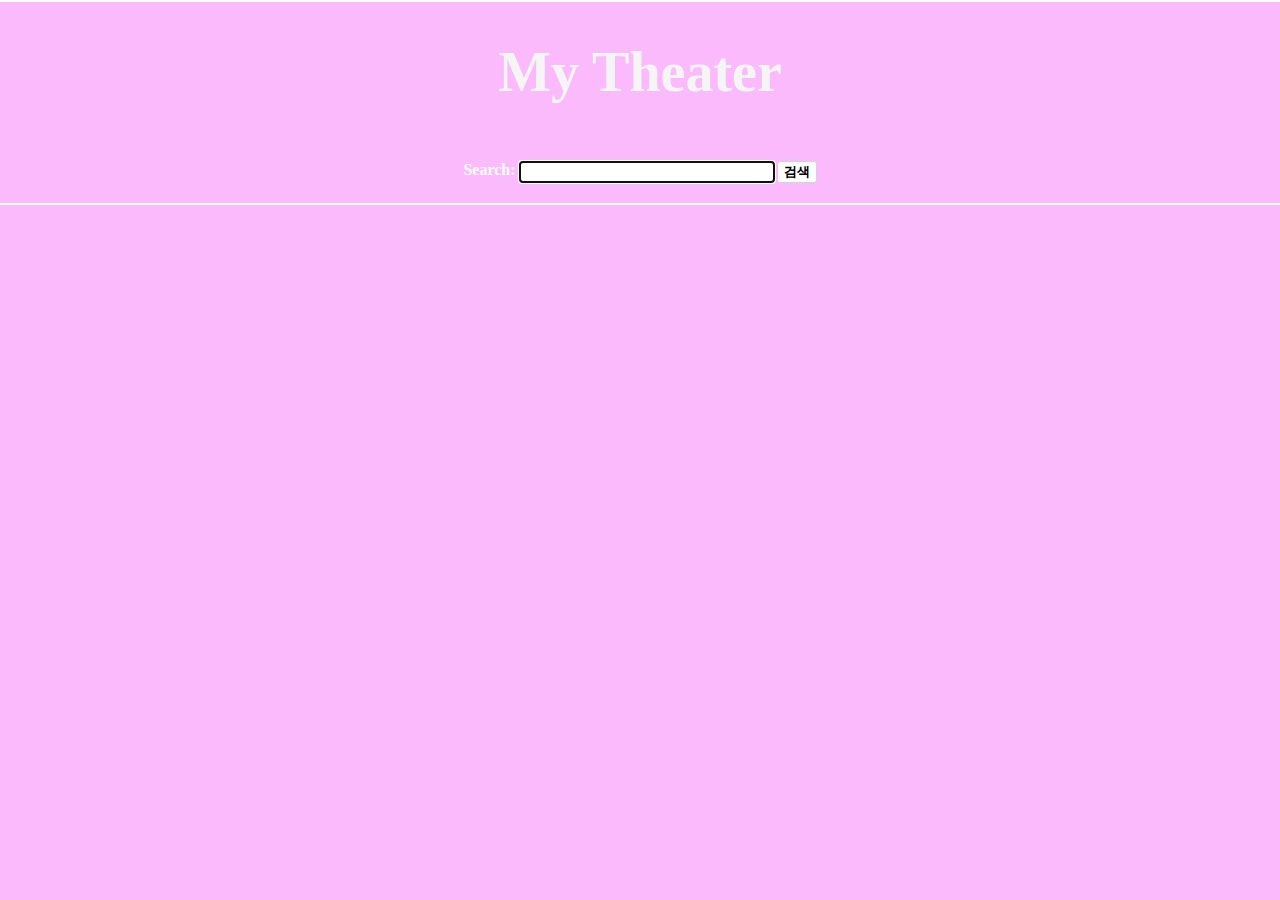
<file: index.html>
<!DOCTYPE html>
<html lang="en">
  <head>
    <meta charset="UTF-8" />
    <meta name="viewport" content="width=device-width, initial-scale=1.0" />
    <link rel="icon" href="./img/favicon.svg" />
    <title>My Theater</title>
    <link rel="stylesheet" href="./css/index.css" />
  </head>
  <body>
    <header>
      <h1><a href="">My Theater</a></h1>
      <div class="search_bar">
        <label for="search_input" class="search_label">Search:</label>
        <input type="text" name="search_input" class="search_input" />
        <button type="button" class="search_btn">검색</button>
      </div>
    </header>
    <main>
      <ul class="movie_list"></ul>
    </main>
    <script type="module" src="js/index.js"></script>
  </body>
</html>
</file>
<file: css/index.css>
:root {
  --card-border: 2px solid white;
}

body {
  margin: 0;
  background-color: #fabafc;
  margin-bottom: 20px;
}

header {
  width: 100%;
  height: 200px;
  /* background-color: #ed91ff; */
  font-weight: 700;
  text-align: center;
  align-content: center;
  font-size: 28px;
  border-top: 2px solid white;
  border-bottom: 2px solid white;
}
header > h1 > a {
  text-decoration: none;
  color: whitesmoke;
}
.search_bar {
  font-size: medium;
  padding: 20px 0px;
  border-bottom: 2px solid white;
  display: flex;
  justify-content: center;
  background-color: #fabafc;
}
.search_label {
  margin-right: 3px;
  color: white;
  font-weight: 600;
}
.search_input {
  width: 250px;
  border: 1px solid #d3d3d3;
  border-radius: 3px;
}
.search_btn {
  background-color: white;
  margin-left: 3px;
  border: 1px solid #d3d3d3;
  border-left: 0;
  border-radius: 3px;
  font-weight: 700;
}
.search_btn:hover {
  background-color: aquamarine;
  color: white;
  font-weight: bold;
}
.search_btn:active {
  background-color: #ed91ff;
}
.movie_list {
  margin: 0 auto;
  padding-top: 40px;
  width: 65%;
  /* background-color: #bfbfbf; */
  display: flex;
  justify-content: center;
  gap: 100px;
  flex-wrap: wrap;
}

.movie_card {
  box-sizing: border-box;
  width: 260px;
  height: 542px;
  border: var(--card-border);
  border-radius: 5px;
  display: flex;
  flex-direction: column;
  align-items: center;
  color: white;
  background-color: #ed91ff;
  cursor: pointer;
  transition: all 0.4s;
  /* box-shadow: 4px 4px 4px rgba(189, 188, 188, 0.4); */
}
.movie_card:hover {
  box-shadow: 5px 5px 3px rgba(189, 188, 188, 0.8);
  transition: all 0.4s;
  scale: 105%;
}

.movie_card > .poster {
  box-sizing: border-box;
  height: 160px;
  margin-top: 10px;
  margin-bottom: 10px;
  width: 240px;
  border: 2px solid rgba(255, 255, 255, 0.8);
  border-radius: 5px;
}
.movie_title {
  width: 100%;
  min-height: 24px;
  border-top: var(--card-border);
  border-bottom: var(--card-border);
  text-align: center;
  overflow-x: auto;
}
.movie_overview {
  box-sizing: border-box;
  width: 100%;
  height: 100%;
  margin-top: 5px;
  padding: 0px 4px;
  text-align: center;
}
.vote_average {
  border-top: var(--card-border);
  width: 100%;
  height: 23px;
  text-align: center;
  align-content: center;
}
.searched {
  border: 3px solid yellow;
  animation-name: search;
  animation-duration: 0.6s;
}
@keyframes search {
  0% {
    scale: 100%;
  }
  40% {
    scale: 105%;
  }
  100% {
    scale: 100%;
  }
}
</file>
